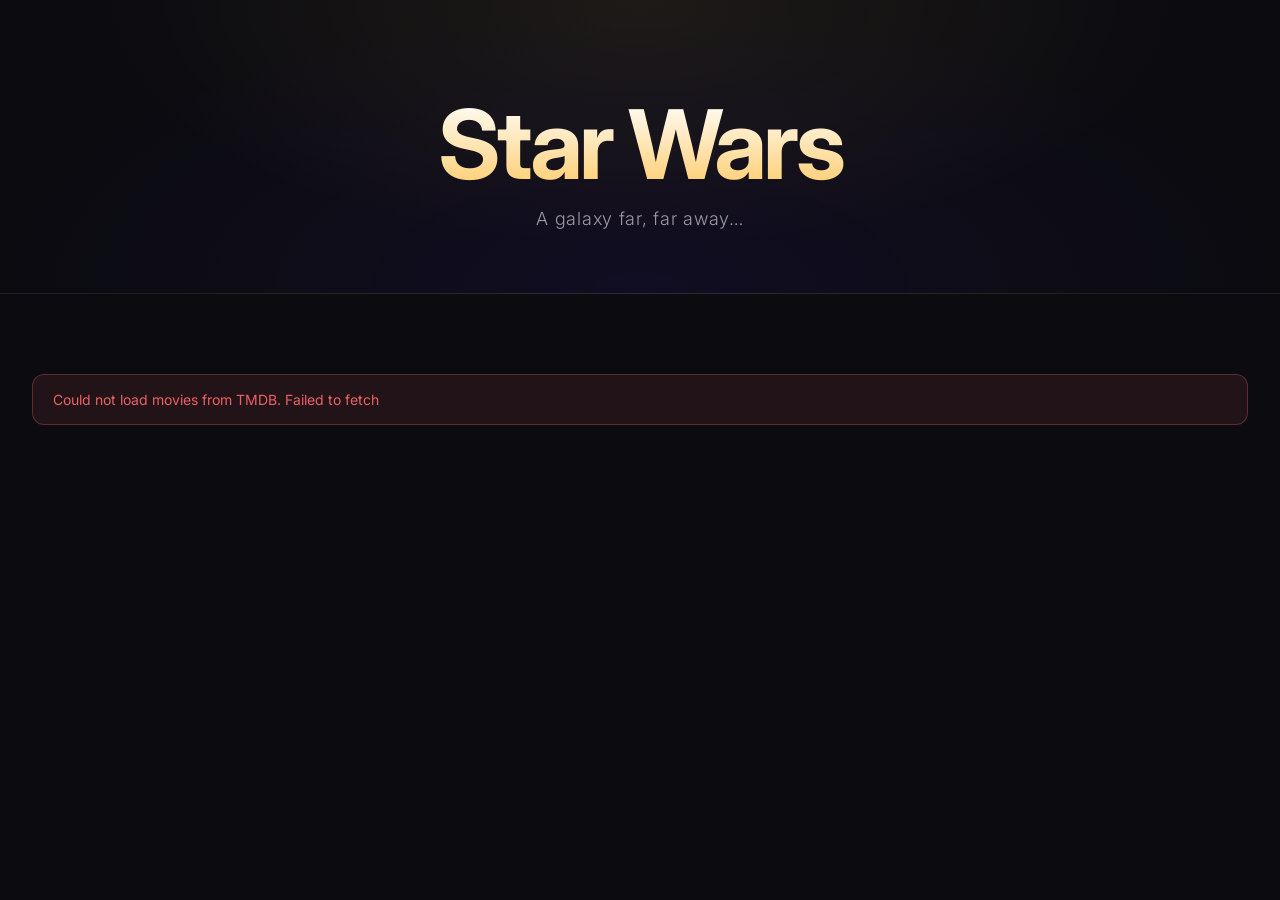
<file: index.html>
<!DOCTYPE html>
<html lang="en">
<head>
<meta charset="utf-8" />
<meta name="viewport" content="width=device-width, initial-scale=1" />
<title>Star Wars — A galaxy far, far away</title>
<link rel="preconnect" href="https://fonts.googleapis.com" />
<link rel="preconnect" href="https://fonts.gstatic.com" crossorigin />
<link rel="preconnect" href="https://image.tmdb.org" />
<link rel="preconnect" href="https://api.themoviedb.org" />
<link href="https://fonts.googleapis.com/css2?family=Inter:wght@300;400;500;600;700&display=swap" rel="stylesheet" />
<link rel="stylesheet" href="styles.css" />
</head>
<body>

<header class="hero">
  <div class="container">
    <h1>Star Wars</h1>
    <p>A galaxy far, far away…</p>
  </div>
</header>

<main class="grid-section">
  <div class="container">
    <div id="error" class="error" hidden></div>
    <div id="grid" class="grid" aria-busy="true"></div>
  </div>
</main>

<script>
  const TMDB_API_KEY = "27c42f7ad754d760e6e828e7137813eb";
  const API = "https://api.themoviedb.org/3";
  const IMG = "https://image.tmdb.org/t/p/w500";

  const grid = document.getElementById("grid");
  const errorEl = document.getElementById("error");

  function renderSkeletons(n = 12) {
    grid.innerHTML = Array.from({ length: n }).map(() => `
      <div>
        <div class="skeleton skeleton-card"></div>
        <div class="skeleton skeleton-line"></div>
        <div class="skeleton skeleton-line short"></div>
      </div>
    `).join("");
  }

  function showError(msg) {
    errorEl.textContent = msg;
    errorEl.hidden = false;
    grid.innerHTML = "";
  }

  async function fetchJson(url) {
    const res = await fetch(url);
    if (!res.ok) throw new Error(`TMDB ${res.status}`);
    return res.json();
  }

  async function loadMovies() {
    const collection = await fetchJson(`${API}/collection/10?api_key=${TMDB_API_KEY}&language=en-US`);
    return (collection.parts || [])
      .filter(m => m.poster_path && m.release_date)
      .sort((a, b) => (a.release_date || "").localeCompare(b.release_date || ""));
  }

  function year(dateStr) { return dateStr ? dateStr.slice(0, 4) : ""; }

  function renderMovies(movies) {
    grid.removeAttribute("aria-busy");
    grid.innerHTML = movies.map(m => `
      <a class="card" href="movie.html?id=${m.id}" aria-label="${m.title}">
        <div class="card-poster">
          <img src="${IMG}${m.poster_path}" alt="${m.title} poster" loading="lazy" />
          ${m.vote_average ? `<span class="rating-pill">★ ${m.vote_average.toFixed(1)}</span>` : ""}
        </div>
        <div>
          <div class="card-title">${m.title}</div>
          <div class="card-year">${year(m.release_date)}</div>
        </div>
      </a>
    `).join("");
  }

  (async () => {
    renderSkeletons();
    try {
      const movies = await loadMovies();
      if (!movies.length) {
        showError("No Star Wars films returned from TMDB.");
        return;
      }
      renderMovies(movies);
    } catch (err) {
      console.error(err);
      showError(`Could not load movies from TMDB. ${err.message}`);
    }
  })();
</script>

</body>
</html>
</file>
<file: styles.css>
:root {
  --bg: #0b0b10;
  --surface: #16161f;
  --surface-2: #1f1f2b;
  --text: #f4f5f7;
  --muted: #9a9aa3;
  --accent: #FFCC6B;
  --danger: #ED6161;
  --border: rgba(255, 255, 255, 0.08);
}

*, *::before, *::after { box-sizing: border-box; margin: 0; padding: 0; }

html, body { background: var(--bg); color: var(--text); }

body {
  font-family: "Inter", -apple-system, "Segoe UI", sans-serif;
  font-weight: 400;
  min-height: 100vh;
  -webkit-font-smoothing: antialiased;
  text-rendering: optimizeLegibility;
}

a { color: inherit; text-decoration: none; }

img { display: block; max-width: 100%; }

.container {
  max-width: 1280px;
  margin-inline: auto;
  padding-inline: 32px;
}

/* ── Page hero (index) ─────────────────────────────────────── */
.hero {
  position: relative;
  padding: 96px 0 64px;
  text-align: center;
  background:
    radial-gradient(ellipse at top, rgba(255, 204, 107, 0.08), transparent 60%),
    radial-gradient(ellipse at bottom, rgba(93, 43, 255, 0.08), transparent 70%);
  border-bottom: 1px solid var(--border);
}
.hero h1 {
  font-size: clamp(48px, 9vw, 96px);
  font-weight: 700;
  letter-spacing: -0.04em;
  line-height: 1;
  background: linear-gradient(180deg, #fff 0%, #FFCC6B 100%);
  -webkit-background-clip: text;
  background-clip: text;
  color: transparent;
}
.hero p {
  margin-top: 16px;
  color: var(--muted);
  font-size: 18px;
  font-weight: 300;
  letter-spacing: 0.04em;
}

/* ── Grid (index) ──────────────────────────────────────────── */
.grid-section { padding: 48px 0 96px; }

.grid {
  display: grid;
  grid-template-columns: repeat(auto-fill, minmax(220px, 1fr));
  gap: 28px;
}

.card {
  display: flex;
  flex-direction: column;
  gap: 12px;
  border-radius: 12px;
  transition: transform 200ms ease;
}
.card:hover { transform: translateY(-6px); }

.card-poster {
  position: relative;
  aspect-ratio: 2 / 3;
  border-radius: 12px;
  overflow: hidden;
  background: var(--surface);
  box-shadow: 0 8px 24px rgba(0, 0, 0, 0.4);
  transition: box-shadow 200ms ease;
}
.card:hover .card-poster {
  box-shadow: 0 20px 40px rgba(0, 0, 0, 0.6), 0 0 0 1px rgba(255, 204, 107, 0.4);
}
.card-poster img {
  width: 100%;
  height: 100%;
  object-fit: cover;
}

.rating-pill {
  position: absolute;
  top: 10px;
  right: 10px;
  display: inline-flex;
  align-items: center;
  gap: 4px;
  padding: 4px 8px;
  border-radius: 999px;
  background: rgba(11, 11, 16, 0.85);
  backdrop-filter: blur(8px);
  color: var(--accent);
  font-size: 12px;
  font-weight: 600;
}

.card-title {
  font-size: 15px;
  font-weight: 600;
  line-height: 1.3;
  color: var(--text);
}
.card-year { font-size: 13px; color: var(--muted); font-weight: 400; }

/* ── Skeleton ──────────────────────────────────────────────── */
.skeleton {
  background: linear-gradient(90deg, var(--surface) 0%, var(--surface-2) 50%, var(--surface) 100%);
  background-size: 200% 100%;
  animation: shimmer 1.4s infinite;
  border-radius: 12px;
}
.skeleton-card { aspect-ratio: 2 / 3; }
.skeleton-line {
  height: 12px;
  margin-top: 8px;
  border-radius: 4px;
}
.skeleton-line.short { width: 40%; }

@keyframes shimmer {
  0% { background-position: 200% 0; }
  100% { background-position: -200% 0; }
}

/* ── Error ─────────────────────────────────────────────────── */
.error {
  margin: 32px 0;
  padding: 16px 20px;
  border-radius: 12px;
  background: rgba(237, 97, 97, 0.1);
  border: 1px solid rgba(237, 97, 97, 0.3);
  color: var(--danger);
  font-size: 14px;
}

/* ── Detail page hero ──────────────────────────────────────── */
.backdrop {
  position: relative;
  height: 70vh;
  min-height: 480px;
  background-size: cover;
  background-position: center;
  background-color: var(--surface);
}
.backdrop::after {
  content: "";
  position: absolute;
  inset: 0;
  background:
    linear-gradient(180deg, rgba(11, 11, 16, 0.3) 0%, rgba(11, 11, 16, 0.6) 50%, var(--bg) 100%),
    linear-gradient(90deg, rgba(11, 11, 16, 0.7) 0%, transparent 60%);
}

.back-link {
  position: absolute;
  top: 32px;
  left: 32px;
  z-index: 2;
  display: inline-flex;
  align-items: center;
  gap: 8px;
  padding: 10px 16px;
  border-radius: 999px;
  background: rgba(11, 11, 16, 0.7);
  backdrop-filter: blur(12px);
  border: 1px solid var(--border);
  font-size: 14px;
  font-weight: 500;
  color: var(--text);
  transition: background 150ms ease;
}
.back-link:hover { background: rgba(31, 31, 43, 0.9); }

.hero-content {
  position: absolute;
  inset: auto 0 48px 0;
  z-index: 2;
  padding-inline: 32px;
  max-width: 1280px;
  margin-inline: auto;
}
.hero-title {
  font-size: clamp(36px, 6vw, 64px);
  font-weight: 700;
  letter-spacing: -0.03em;
  line-height: 1.05;
}
.hero-tagline {
  margin-top: 12px;
  color: var(--muted);
  font-size: 18px;
  font-weight: 300;
  font-style: italic;
}
.hero-meta {
  margin-top: 16px;
  display: flex;
  flex-wrap: wrap;
  gap: 16px;
  align-items: center;
  font-size: 14px;
  color: var(--muted);
}
.hero-meta .rating { color: var(--accent); font-weight: 600; }
.hero-meta .dot { opacity: 0.5; }

/* ── Detail body ───────────────────────────────────────────── */
.detail-body {
  display: grid;
  grid-template-columns: 300px 1fr;
  gap: 48px;
  padding: 48px 0;
}
.detail-poster {
  border-radius: 12px;
  overflow: hidden;
  box-shadow: 0 20px 60px rgba(0, 0, 0, 0.6);
  position: sticky;
  top: 32px;
  align-self: start;
}
.detail-meta { display: flex; flex-direction: column; gap: 24px; }

.section-label {
  font-size: 12px;
  font-weight: 700;
  letter-spacing: 0.12em;
  text-transform: uppercase;
  color: var(--muted);
  margin-bottom: 8px;
}

.chips { display: flex; flex-wrap: wrap; gap: 8px; }
.chip {
  padding: 6px 12px;
  border-radius: 999px;
  background: var(--surface);
  border: 1px solid var(--border);
  font-size: 13px;
  font-weight: 500;
  color: var(--text);
}

.overview {
  font-size: 16px;
  line-height: 1.6;
  color: var(--text);
  font-weight: 400;
  max-width: 65ch;
}

.director-name { font-size: 18px; font-weight: 600; color: var(--text); }

/* ── Cast row ──────────────────────────────────────────────── */
.section { padding: 32px 0; }
.section-title {
  font-size: 24px;
  font-weight: 600;
  margin-bottom: 20px;
  letter-spacing: -0.01em;
}

.cast-row {
  display: grid;
  grid-auto-flow: column;
  grid-auto-columns: 140px;
  gap: 16px;
  overflow-x: auto;
  padding-bottom: 12px;
  scrollbar-width: thin;
  scrollbar-color: var(--surface-2) transparent;
}
.cast-row::-webkit-scrollbar { height: 8px; }
.cast-row::-webkit-scrollbar-thumb { background: var(--surface-2); border-radius: 4px; }

.cast-card {
  display: flex;
  flex-direction: column;
  gap: 8px;
}
.cast-photo {
  aspect-ratio: 1 / 1;
  border-radius: 12px;
  overflow: hidden;
  background: var(--surface);
}
.cast-photo img { width: 100%; height: 100%; object-fit: cover; }
.cast-photo .placeholder {
  width: 100%; height: 100%;
  display: flex; align-items: center; justify-content: center;
  color: var(--muted);
  font-size: 28px;
  font-weight: 700;
  background: var(--surface);
}
.cast-name { font-size: 14px; font-weight: 600; line-height: 1.3; }
.cast-character { font-size: 13px; color: var(--muted); line-height: 1.3; }

/* ── Trailer ───────────────────────────────────────────────── */
.trailer-frame {
  position: relative;
  width: 100%;
  aspect-ratio: 16 / 9;
  border-radius: 16px;
  overflow: hidden;
  background: black;
  box-shadow: 0 30px 80px rgba(0, 0, 0, 0.6);
}
.trailer-frame iframe {
  position: absolute;
  inset: 0;
  width: 100%;
  height: 100%;
  border: 0;
}

/* ── Empty / not found ─────────────────────────────────────── */
.empty {
  padding: 96px 0;
  text-align: center;
  color: var(--muted);
}
.empty h2 { color: var(--text); font-size: 28px; font-weight: 600; margin-bottom: 8px; }

/* ── Responsive ────────────────────────────────────────────── */
@media (max-width: 768px) {
  .container { padding-inline: 20px; }
  .hero { padding: 64px 0 40px; }
  .hero-content { padding-inline: 20px; }
  .back-link { top: 20px; left: 20px; }
  .detail-body {
    grid-template-columns: 1fr;
    gap: 32px;
    padding: 32px 0;
  }
  .detail-poster {
    position: static;
    max-width: 240px;
    margin-inline: auto;
  }
  .grid {
    grid-template-columns: repeat(auto-fill, minmax(150px, 1fr));
    gap: 16px;
  }
}
</file>
